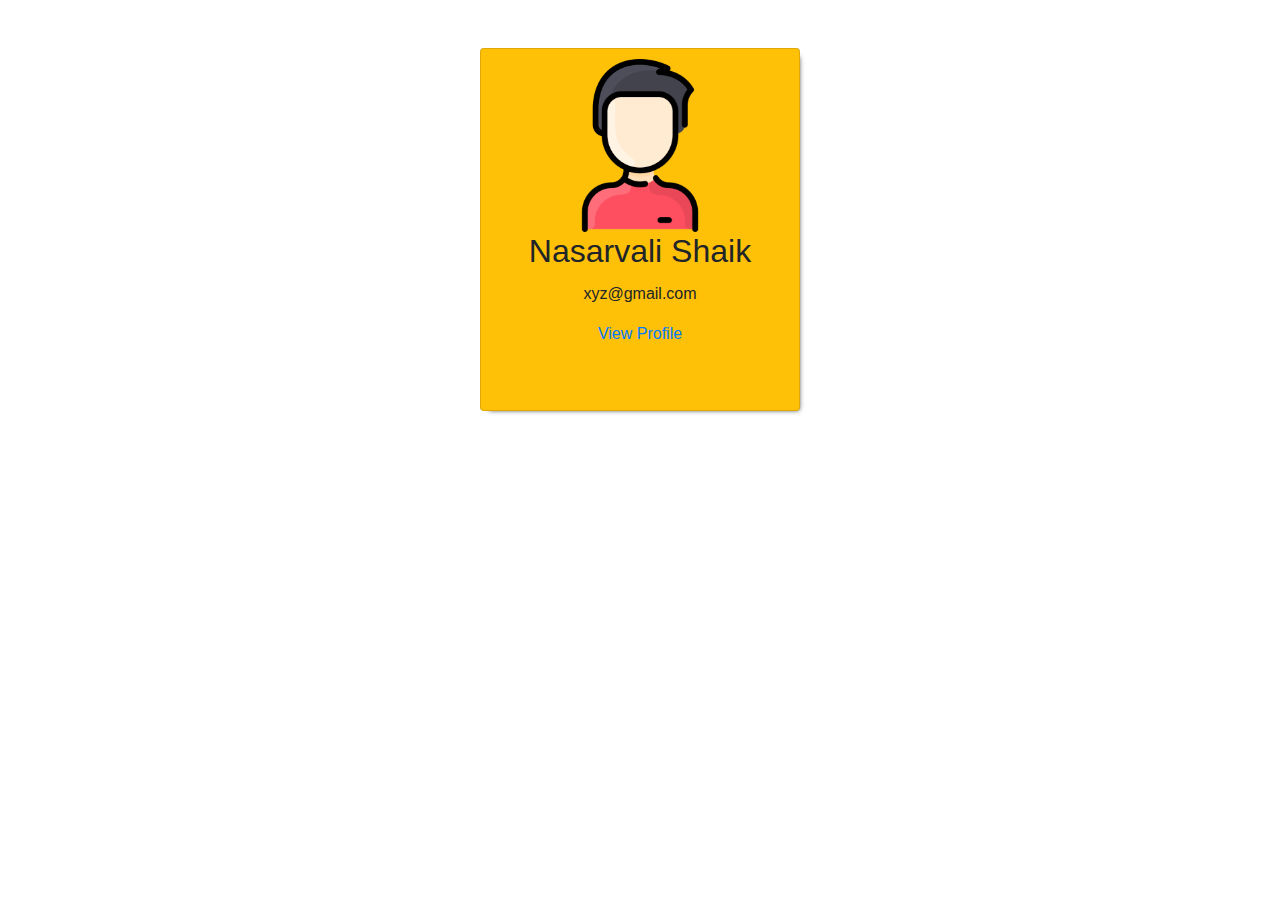
<file: index.html>
<!DOCTYPE html>
<html>
<head>
	<title>Card Model</title>
	<link rel="stylesheet" type="text/css" href="css/cardmodel.css">
	<link rel="stylesheet" type="text/css" href="css/bootstrap.min.css">
	<meta name="viewport" content="width=device-width, initial-scale=1.0">
</head>	
<body>
	<section id="main">
		<script type="text/javascript" src="js/main.js"></script>

		
	</section>
</body>
</html>
</file>
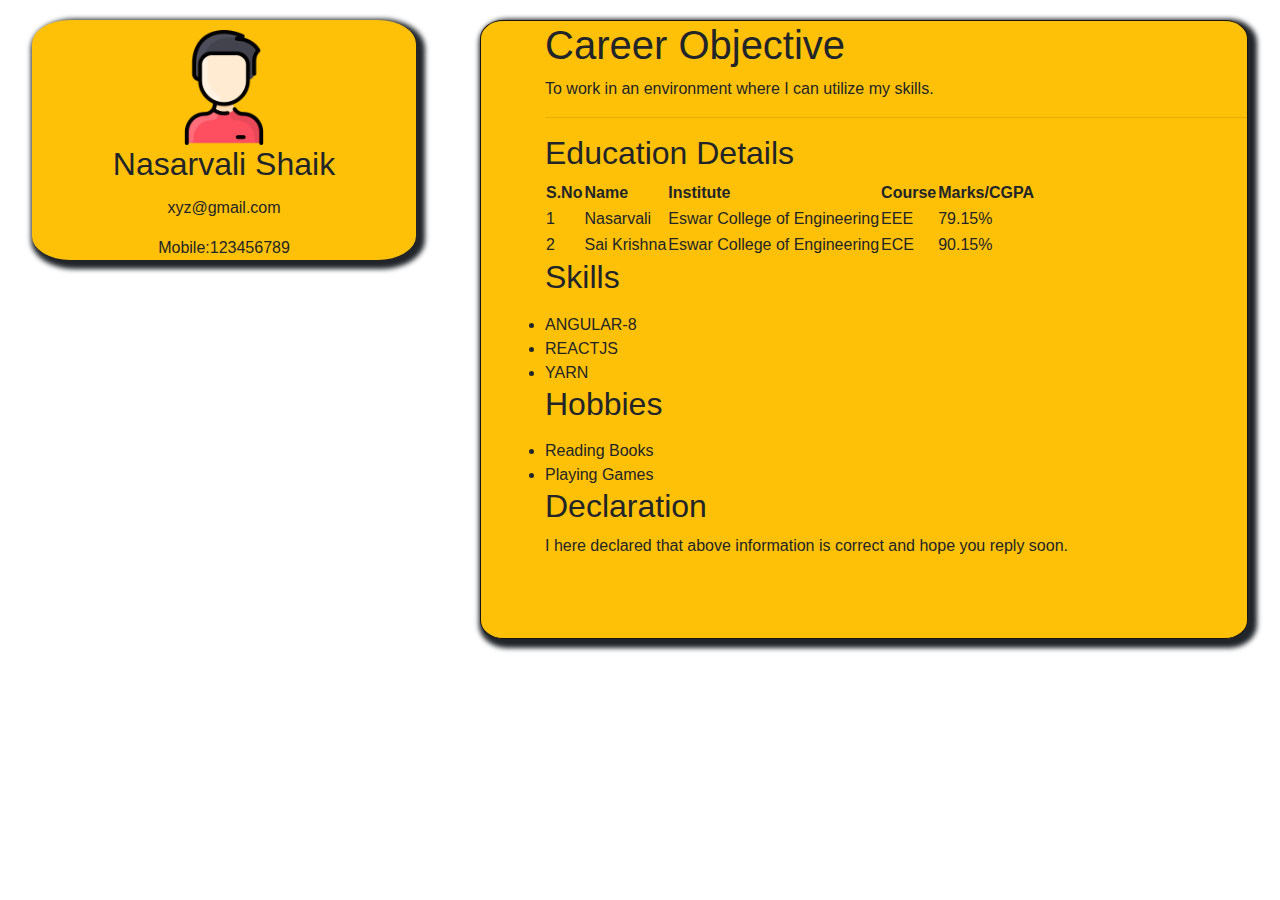
<file: resume.html>
<!DOCTYPE html>
<html>
<head>
	<title>Resume</title>
	<link rel="stylesheet" type="text/css" href="css/resume.css">
	<link rel="stylesheet" type="text/css" href="css/bootstrap.min.css">
	<meta name="viewport" content="width=device-width, initial-scale=1.0">
</head>
<body id="main">
<script type="text/javascript" src="js/resume.js"></script>
</body>
</html>
</file>
<file: css/cardmodel.css>
image{
	width:50%;
	margin-top: 10px;
}

.card{
	width: 25%;
	background-color: #F2E6B0;
	border:1px solid #141412;
	border-radius: 20%;
	text-align:center;
	box-shadow: 4px 4px 5px -5px;
	padding-bottom: 5%;
	margin:0 auto;

}

.card:hover{
		box-shadow: 4px 4px 5px 5px #A2B5E2;
}

img{
	margin-top: 10px;
}

a{
	text-decoration: none;
}

a:hover{	
	text-transform: uppercase;	
}



@media screen and (min-width:100px) and (max-width:700px){
	img{
		width:40%;
	}
}

@media screen and (min-width:700px) and (max-width:1024px){
	img{
		width:45%;
	}
}

@media screen and (min-width:1024px){
	img{
		width:60%;
	}
}
</file>
<file: css/resume.css>
div{
	align-items: center;
	width:30%;
	height:auto;
	height: 60%;
	border-radius: 10%;
	box-shadow: 4px 4px 5px 5px;
	
}

div:hover{
	box-shadow: 4px 4px 5px 5px #A2B5E2;
}

img{
	width:30%;
	margin-top: 10px;
}

a{
	text-decoration: none;
}

a:hover{
	text-transform: uppercase;
}

.card:hover{
	box-shadow: 4px 4px 5px -5px #0CED49;
}

.section{
	display: flex;
	justify-content: space-around;
	margin-top:20px;
	
}

.div2{
	width: 60%;
	border:1px solid #141412;
	border-radius: 3%;
	box-shadow: 4px 4px 5px 5px;
	padding-bottom: 5%;		
	padding-left:5%;
}


@media screen and (min-width: 910px) and (max-width: 1000px){
	section{
		display: flex;
		flex-direction: row-reverse;
	}
}

@media screen and (min-width: 480px) and (max-width: 780px){
	div{
		width: 50%;
		justify-content: center;
		position:absolute;
		
	}

	.div2{
		width:78%;
		margin-top: 400px;
		position: absolute;
		height:900px;
		
	}
}

@media screen and (min-width: 100px) and (max-width: 479px){
	div{
		width: 50%;
		justify-content: center;
		position: absolute;
	}

	.div2{
		width:100%;
		margin-top: 400px;
		position: absolute;
		height:900px;
		
		overflow:scroll;
	}
}
</file>
